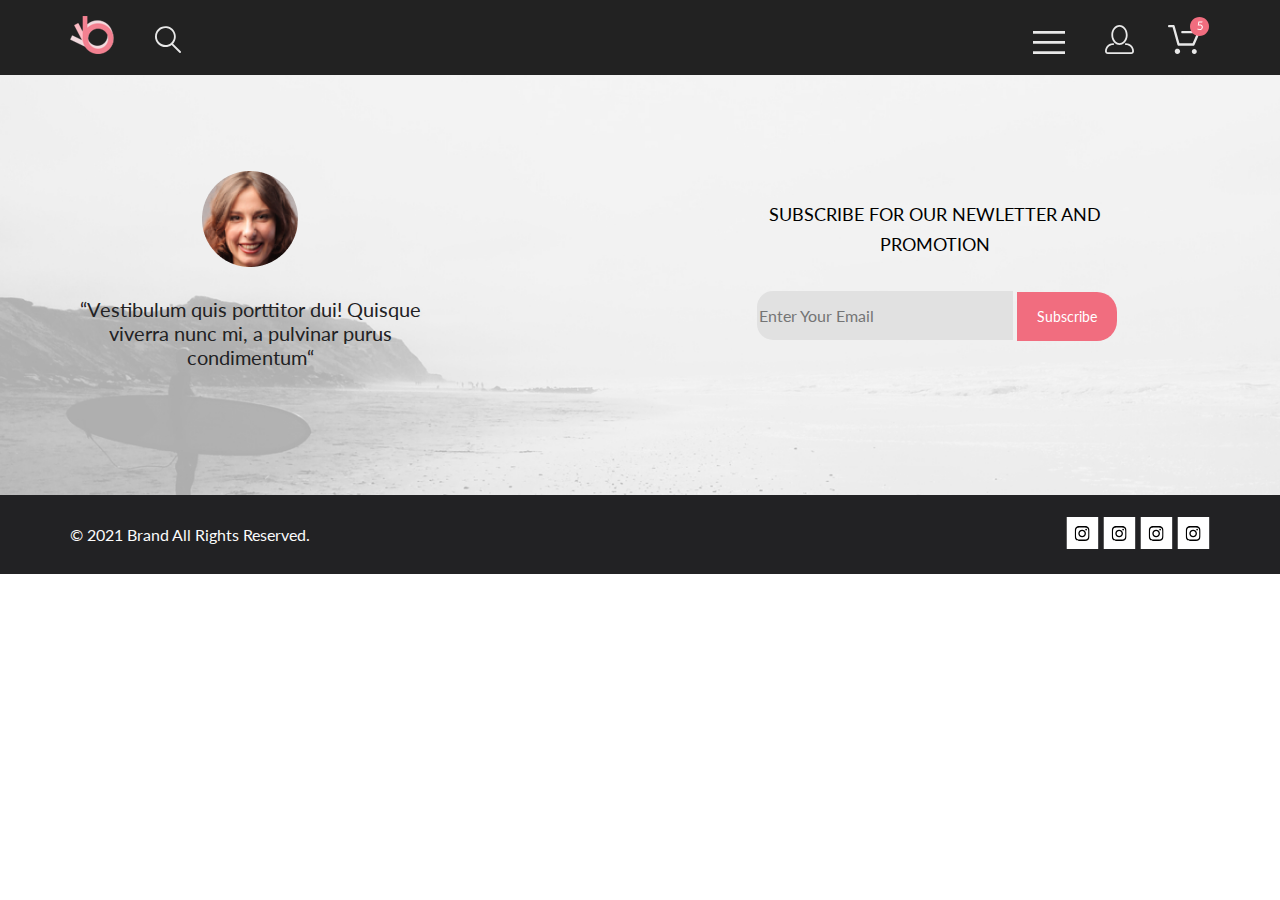
<file: index.html>
<!DOCTYPE html>
<html lang="ru">

<head>
    <meta charset="UTF-8">
    <meta http-equiv="X-UA-Compatible" content="IE=edge">
    <meta name="viewport" content="width=device-width, initial-scale=1.0">
    <title>Fashion Shop</title>
    <link rel="preload" href="fonts/Lato-Light.woff2" as="font" type="font/woff2" crossorigin>
    <link rel="preload" href="fonts/Lato-Regular.woff2" as="font" type="font/woff2" crossorigin>
    <link rel="preload" href="fonts/Lato-Bold.woff2" as="font" type="font/woff2" crossorigin>
    <link rel="preload" href="fonts/Lato-Black.woff2" as="font" type="font/woff2" crossorigin>
    <!-- style -->
    <link rel="stylesheet" href="../css/normalize.css">
    <link rel="stylesheet" href="../css/style.css">
</head>

<body>
    <header class="header">
        <div class="container header__container">
            <!-- <a href="#" class="logo">
                <img loading="lazy" src="img/logo.svg" class="image" width="228" height="48" alt="Логотип">
            </a>
            <a class="header__logo" href="">
                <img class="header__logo-img" src="../img/header/logo.svg" alt="Логотип">
            </a> -->
            <div class="header__block-left">
                <a class="header__logo" href="">
                    <img class="header__logo-img" src="img/logo.svg" alt="Логотип">
                </a>
                <button class="header__search">
                    <img src="img/search.svg" alt="Поиск">
                </button>
            </div>
            <div class="header__block-right">
                <button class="header__burger" aria-label="Открыть меню">
                    <img src="img/burger.svg" alt="">
                </button>
                <nav class="header__nav" id="burger-nav" title="Главное меню">
                    <button class="header__burger-close" aria-label="Закрыть меню">
                    </button>
                    <h2 class="nav__title">MENU</h2>
                    <ul class="header__nav-list">
                        <li class="header__nav-item">
                            <a href="#" class="header__nav-link">MAN</a>
                        </li>
                        <li class="header__nav-item">
                            <a href="#" class="header__nav-link">Accessories</a>
                        </li>
                        <li class="header__nav-item">
                            <a href="#" class="header__nav-link">Bags</a>
                        </li>
                        <li class="header__nav-item">
                            <a href="#" class="header__nav-link">Denim</a>
                        </li>
                        <li class="header__nav-item">
                            <a href="#" class="header__nav-link">T-Shirts</a>
                        </li>
                        <li class="header__nav-item">
                            <a href="#" class="header__nav-link">WOMAN</a>
                        </li>
                        <li class="header__nav-item">
                            <a href="#" class="header__nav-link">Accessories</a>
                        </li>
                        <li class="header__nav-item">
                            <a href="#" class="header__nav-link">Jackets &amp Coats</a>
                        </li>
                        <li class="header__nav-item">
                            <a href="#" class="header__nav-link">Polos</a>
                        </li>
                        <li class="header__nav-item">
                            <a href="#" class="header__nav-link">T-Shirts</a>
                        </li>
                        <li class="header__nav-item">
                            <a href="#" class="header__nav-link">Shirts</a>
                        </li>
                        <li class="header__nav-item">
                            <a href="#" class="header__nav-link">KIDS</a>
                        </li>
                        <li class="header__nav-item">
                            <a href="#" class="header__nav-link">Accessories</a>
                        </li>
                        <li class="header__nav-item">
                            <a href="#" class="header__nav-link">Jackets &amp Coats</a>
                        </li>
                        <li class="header__nav-item">
                            <a href="#" class="header__nav-link">Polos</a>
                        </li>
                        <li class="header__nav-item">
                            <a href="#" class="header__nav-link">T-Shirts</a>
                        </li>
                        <li class="header__nav-item">
                            <a href="#" class="header__nav-link">Shirts</a>
                        </li>
                        <li class="header__nav-item">
                            <a href="#" class="header__nav-link">Bags</a>
                        </li>
                    </ul>
                </nav>
                <a class="header__profile" href="#">
                    <img src="img/profile.svg" alt="">
                </a>
                <a class="header__basket" href="">
                    <img src="img/basket.svg" alt="">
                </a>
            </div>
        </div>
    </header>
    <section class="main"></section>
    <footer class="footer">
        <div class="footer__container-top">
            <div class="container">
                <div class="footer__top">
                    <div class="footer__review">
                        <img src="img/footer-review.png" alt="" width="96" height="96">
                        <p class="footer__review-text">
                            “Vestibulum quis porttitor dui! Quisque viverra nunc mi, a pulvinar purus condimentum“
                        </p>
                    </div>
                    <div class="footer__subscribe">
                        <h3 class="footer__subscribe-title">SUBSCRIBE
                            FOR OUR NEWLETTER AND PROMOTION</h3>
                        <input class="footer__subscribe-input" id="email" type="email" name="mail"
                            placeholder="Enter Your Email">
                        <button class="footer__subscribe-btn">Subscribe</button>
                    </div>
                </div>
            </div>
        </div>
        <div class="footer__container-bottom">
            <div class="container">
                <div class="footer__bottom">
                    <p class="footer__copy">© 2021 Brand All Rights Reserved.</p>
                    <div class="footer__sosial">
                        <img src="img/instagram.svg" alt="">
                        <img src="img/instagram.svg" alt="">
                        <img src="img/instagram.svg" alt="">
                        <img src="img/instagram.svg" alt="">
                    </div>
                </div>
            </div>
        </div>
    </footer>

    <script src="js/main.js"></script>
</body>

</html>
</file>
<file: css/style.css>
* {
  box-sizing: border-box;
}

.container {
  max-width: 1170px;
  margin-right: auto;
  margin-left: auto;
  width: 100%;
  padding: 0 15px;
}

body {
  font-family: "Lato", sans-serif;
}

ul,
ol {
  margin: 0;
  padding: 0;
  list-style: none;
}

a {
  text-decoration: none;
}

img {
  max-width: 100%;
}

h1,
h2,
h3 {
  margin: 0;
}

p {
  margin: 0;
}

@font-face {
  font-family: "Lato";
  src: url("../fonts/Lato-Light.woff2") format("woff2");
  font-style: normal;
  font-weight: 300;
  font-display: swap;
}
@font-face {
  font-family: "Lato";
  src: url("../fonts/Lato-Regular.woff2") format("woff2");
  font-style: normal;
  font-weight: 400;
  font-display: swap;
}
@font-face {
  font-family: "Lato";
  src: url("../fonts/Lato-Bold.woff2") format("woff2");
  font-style: normal;
  font-weight: 700;
  font-display: swap;
}
@font-face {
  font-family: "Lato";
  src: url("../fonts/Lato-Black.woff2") format("woff2");
  font-style: normal;
  font-weight: 900;
  font-display: swap;
}
.header {
  background-color: #222;
}
.header__container {
  display: flex;
  justify-content: space-between;
  align-items: center;
  min-height: 75px;
}
.header__logo {
  margin-right: 30px;
}
.header__search {
  border: none;
  cursor: pointer;
  background: transparent;
}
.header__nav {
  display: none;
  position: absolute;
  z-index: 10;
  width: 232px;
  height: 764px;
  padding-top: 37px;
  padding-left: 33px;
  top: 75px;
  right: 0px;
  background: #FFF;
  transition: transform 0.3s ease-in-out;
  transform: translateX(101%);
}
.header__nav--active {
  transform: none;
}
.header__burger {
  border: none;
  cursor: pointer;
  background: transparent;
  margin-right: 30px;
}
.header__burger-close {
  border: none;
  background-color: transparent;
  cursor: pointer;
}
.header__profile {
  margin-right: 30px;
}

.footer__container-top {
  background-image: url("/img/footer-layer.jpg");
  background-repeat: no-repeat;
  background-position: center center;
  background-size: cover;
}
.footer__container-bottom {
  background-color: #222224;
}
.footer__top {
  display: flex;
  align-items: center;
  padding: 96px 0 126px 0;
}
.footer__review {
  display: flex;
  flex-direction: column;
  align-items: center;
  max-width: 360px;
  margin-right: 327px;
}
.footer__review-text {
  text-align: center;
  font-size: 20px;
  line-height: 24px;
  font-weight: 400;
  font-style: normal;
  color: #222224;
  margin-top: 30px;
}
.footer__subscribe-title {
  font-size: 18px;
  line-height: 30px;
  font-weight: 400;
  font-style: normal;
  margin-bottom: 32px;
  max-width: 356px;
  text-align: center;
}
.footer__subscribe-title--bold {
  display: block;
  font-size: 24px;
  line-height: 40px;
  font-weight: 700;
  font-style: normal;
}
.footer__subscribe-input {
  background: #E1E1E1;
  border-radius: 16px 0px 0px 16px;
  height: 49px;
  width: 256px;
  border: none;
}
.footer__subscribe-btn {
  width: 100px;
  height: 49px;
  border: none;
  cursor: pointer;
  border-radius: 0 20px 20px 0;
  background: #F16D7F;
  color: #FFF;
  font-size: 14px;
  line-height: 17px;
  font-weight: 400;
  font-style: normal;
}
.footer__bottom {
  display: flex;
  justify-content: space-between;
  align-items: center;
  min-height: 79px;
}
.footer__copy {
  font-size: 16px;
  line-height: 19px;
  font-weight: 400;
  font-style: normal;
  color: #FBFBFB;
}

.hero {
  display: flex;
  background-color: #F1E4E6;
  margin: 0 0 63px;
}
.hero__img {
  width: 50%;
  height: auto;
}
.hero__title-wrapper {
  flex-grow: 1;
  align-items: center;
  display: flex;
  padding: 0 0 0 92px;
}
.hero__title {
  font-size: 48px;
  line-height: 58px;
  font-weight: 900;
  font-style: normal;
  text-transform: uppercase;
}
.hero__subtitle {
  font-size: 37px;
  line-height: 44px;
  font-weight: 700;
  font-style: normal;
  display: block;
}
.hero__subtitle-pink {
  color: #F16D7F;
}/*# sourceMappingURL=style.css.map */
</file>
